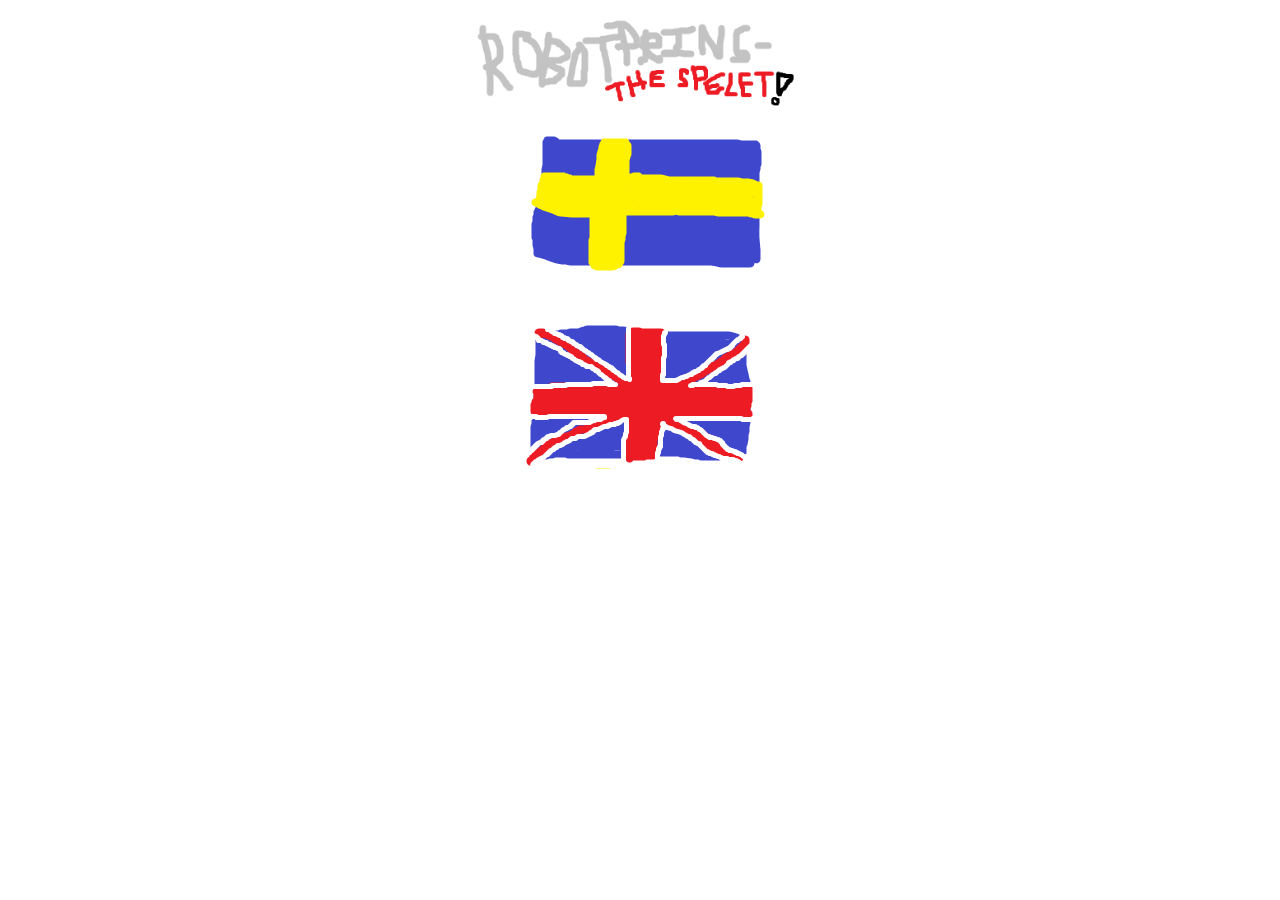
<file: index.html>
<script src="jquery-latest.js"></script>

<html>
<head>
	<title>Robotprins - The spelet!</title>
	  <link href="spel.css" rel="stylesheet" type="text/css">
	<meta charset="utf-8"/>
</head>
<body>
	<div id='wrapper'>
		<h1><img src="img/title.png" width="340px"></h1>
		<div id='main'>
			<a href="spel_sv.html"><img class="flag" alt="spela på den svenska språk!" src="img/sverige.png"></a>
			<a href="spel_en.html"><img class="flag" alt="english, please!" src="img/uk.png"></a>
		</div>
	</div>
</body>
</html>
</file>
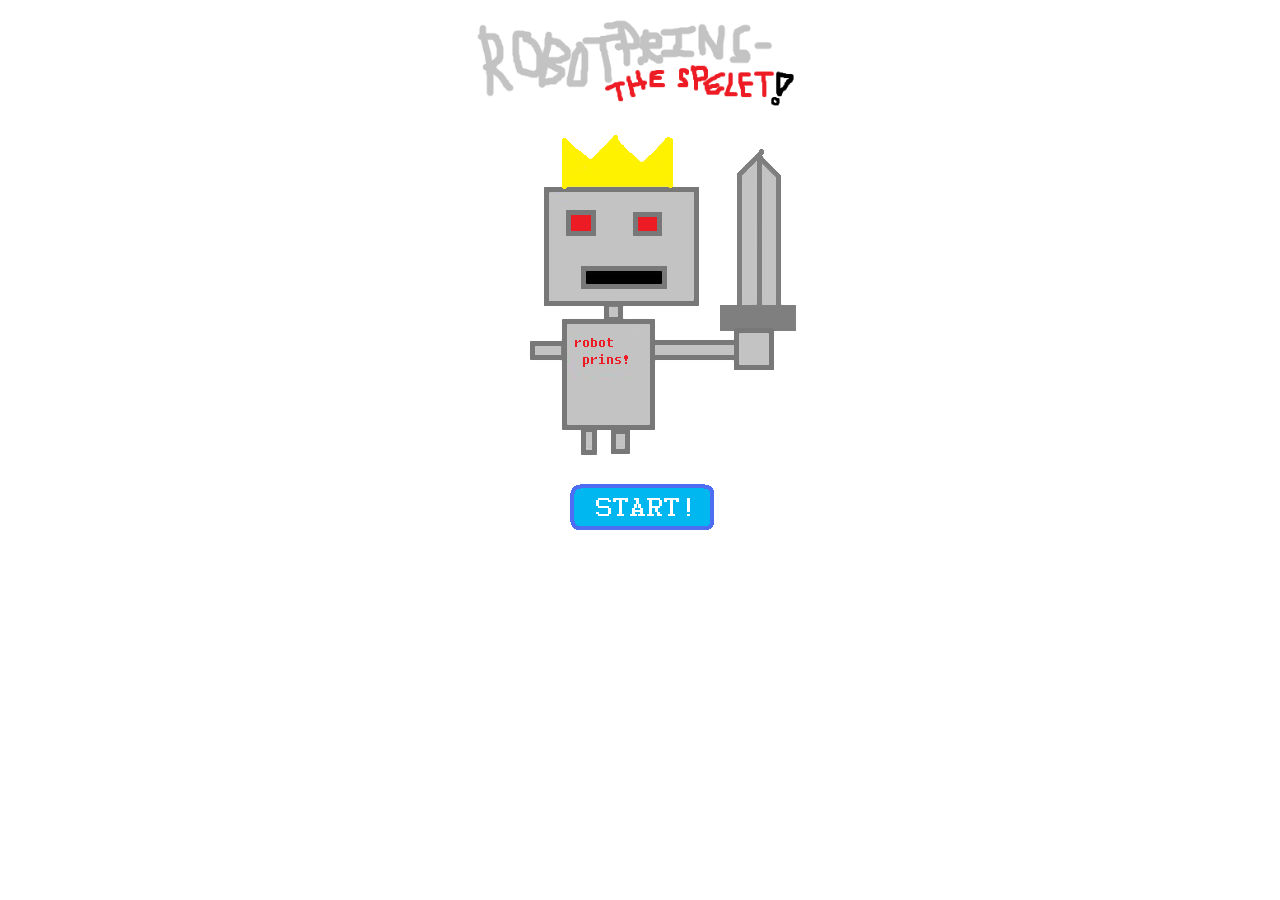
<file: spel_en.html>
<script src="jquery-latest.js"></script>

<html>
<head>
	<title>Robotprins - The spelet!</title>
	  <link href="spel.css" rel="stylesheet" type="text/css">
	<meta charset="utf-8"/>
</head>
<body>
	<div id='wrapper'>
		<h1><img style="width:340px" src="img/title.png"></h1>
		<div id="inventory_button" style="display:none;">
			<img src="img/inventory.png" onclick="show_inventory()">
		</div>
		<div id="inventory" style="display:none;"></div>
		<div id='ph_div' style="display:none;">pH: 7</div>
		<div id='main'>
			<img id="start_img" src="img/robotprins.png">
		</div>
		<div id="location"></div>
		<div id="textnbutton">
			<div id='text_field'></div>
			<div id='button_div'></div>
		</div>
		<div id='actions'>
			<img id="start" src="img/start.png" onclick="starta()">
		</div>
		<div id="map_button" style="display:none;">
			<img src="img/map.png"  onclick="show_map()">
		</div>
		<div id="map_div" style="display:none;">
			<table id="map_table">
				<tr>
					<td class="empty_tile"></td>
					<td id="hydda" class="tile">Ondmans hut!</td>
					<td class="empty_tile"></td>
				</tr>
				<tr>
					<td id="oken" class="tile">The infamous desert</td>
					<td id="stuga"  class="tile">The ostrich cabin</td>
					<td id="dal" class="tile">The thundering valley</td>
				</tr>				
				<tr>
					<td id="vattenfall" class="tile">The wet waterfall</td>
					<td id="skog" class="tile">The shadowy forest</td>
					<td id="moln" class="tile">The floury cloud</td>
				</tr>
				<tr>
					<td class="empty_tile"></td>
					<td id="hotell" class="tile">The homey hotel</td>
					<td class="empty_tile"></td>
				</tr>				
			</table>
		</div>
	</div>
	<div id="hidden_div" style="display: none;">
		<img src="img/dal.png">
		<img src="img/hotell_en.png">
		<img src="img/hydda.png">
		<img src="img/hydda1.png">
		<img src="img/moln.png">
		<img src="img/oken.png">
		<img src="img/oken1.png">
		<img src="img/oken2.png">
		<img src="img/skog1.png">
		<img src="img/skog2.png">
		<img src="img/skog3.png">
		<img src="img/skog5.png">
		<img src="img/skugg.png">
		<img src="img/stuga.png">
		<img src="img/vattenfall.png">
	</div>
</body>
</html>

<script>
	var current_loc;
	var current_step;
	var ph = 7;
	var inventory = [];
	var actions = {
		'hotell' : ['get_text', 'directions'],
		'skog' : ['get_text', 'check_inventory', 'directions', 'get_text', 'directions', 'sur', 'directions', 'get_text', 'directions'],
		'vattenfall' : ['get_text', 'check_inventory', 'sur', 'directions', 'get_text', 'directions'],
		'stuga' : ['get_text', 'choices', 'sur', 'directions', 'get_text', 'directions'],
		'moln' : ['get_text', 'choices', 'directions'],
		'oken' : ['get_text', 'directions', 'get_text', 'choices', 'directions'],
		'dal' : ['get_text', 'choices', 'sur', 'directions'],
		'hydda' : ['get_text', 'choices', 'sur', 'directions', 'get_text', 'sur', 'check_inventory', 'get_text', 'sur', 'get_text', 'sur', 'get_text', 'win']
	};
	var loc_status = {
		'hotell' : 'none',
		'skog' : 'none',
		'vattenfall' : 'none',
		'stuga' : 'none',
		'moln' : 'none',
		'oken' : 'none',
		'dal' : 'none',
		'hydda' : 'none'
	}
	var long_name = {
		'hotell' : 'The homey hotel',
		'skog' : 'The shadowy forest',
		'vattenfall' : 'The wet waterfall',
		'stuga' : 'The ostrich cabin',
		'moln' : 'The floury cloud',
		'oken' : 'The infamous desert',
		'dal' : 'The thundering valley',
		'hydda' : 'Ondmans hut!'
	}

	function arrive(){
		$("#actions").empty();
		if(current_loc == 'skog'){
			if(loc_status[current_loc] == 'none' || loc_status[current_loc] == 'been'){
				$("#main").html('<img class="main_img" src="img/skugg.png">');
			}
			else if(loc_status[current_loc] == 'advance'){
				var skog = '<table> <tr> <td rowspan="2"><img onclick="set_step(5), '+actions[current_loc][5]+'()" src="img/skog1.png"></td> <td><img onclick="set_step(5), '+actions[current_loc][5]+'()", src="img/skog2.png"></td> </tr> <tr> <td><img onclick="set_step(7), '+actions[current_loc][7]+'()", src="img/skog3.png"></td> </tr> </table>';
				$("#main").html(skog);
			}
			else if(loc_status[current_loc] == 'done'){
				$("#main").html('<img class="main_img" src="img/skog5.png">');
			}
		}
		else if(current_loc == 'hotell') $("#main").html('<img id="img_'+current_loc+'"" src="img/hotell_en.png" class="main_img">');
		else $("#main").html('<img id="img_'+current_loc+'"" src="img/'+current_loc+'.png" class="main_img">');

		$("#location").html('<p><strong>'+long_name[current_loc]+'</strong></p>');
		if($.inArray('super bazooka', inventory) > -1){
			$("#text_field").html('robotprins blows everything up with his super bazooka and gets a thousand bucks');
			inventory.push('a thousand bucks');
			if(current_loc == 'hydda'){
				$("#button_div").html('<img src="img/ok.png" onclick="win(true);">');
			}
			else{
				$("#button_div").html('<img src="img/ok.png" onclick="directions();">');				
			}
		}
		else{
			none = this.check_loc_status();
			if(none){
				var function_name = actions[current_loc][0];
				var fn = window[function_name];
				if(typeof fn === 'function') {
				    fn();
				}
			}
		}
	}

	function check_loc_status(){
		if(loc_status[current_loc] == 'none'){
			loc_status[current_loc] = 'been';
			if(current_loc == 'oken'){
				inventory.push('a dried up coffeebean');
			}
			return true;
		}
		else if(loc_status[current_loc] == 'been'){
			if(current_loc == 'skog'){
				$("#text_field").html('it\'s like totally dark in the forest.');
				current_step = 1;				
			}
			else if(current_loc == 'hotell'){
				$("#text_field").html('the homey hotel is incredibly wonderous and homey.');
				if($.inArray('half a bar of soap', inventory) > -1 && ph < 14){
					$("#text_field").append(' robotprins takes a chomp out of his soap and it he turns basic. pH is sikkk!');
					ph = 14;
				}
				else if(ph < 7){
					$("#text_field").append(' robotprins takes a quick nap and his pH goes up to a neat 7.');
					ph = 7;
				}
				$("#ph_div").html('pH: '+ph);
				current_step = 1;
			}
			else if(current_loc == 'stuga'){
				$("#text_field").html('oldie ostrich is hungry. be a nice robotprins and give him a bit of yummy food.');
				current_step = 1;
			}
			else if(current_loc == 'oken'){
				$("#main").html('<img id="img_'+current_loc+'"" src="img/oken1.png" class="main_img">');
				$("#text_field").html('my oh my! there seems to be some kind of super-hedge-hero-man-hog in the desert.');
				current_step = 2;			
			}
			else if(current_loc == 'moln'){
				$("#text_field").html('upon yonder cloud ye olde chest waits for some punchipunchi.');
				current_step = 1;
			}
			else if(current_loc == 'dal'){
				$("#text_field").html('magical men are infamous for their stubborness concerning questioning. what is the the name of robotprins\' companion?');
				current_step = 1;
			}
			else if(current_loc == 'vattenfall'){
				$("#text_field").html('mr bad guy is still naked and furious. time for some more brawling.');
				current_step = 1;
			}	
			else if(current_loc == 'hydda'){
				$("#text_field").html('the polite ballguard greets robotprins with a grin and once again asks: \'what is the password\'');
				current_step = 1;
			}			
		}
		else if(loc_status[current_loc] == 'advance'){
			if(current_loc == 'skog'){
				$("#text_field").html('dis be some scary stuff. do you dare poke the intimidating forest?');
				current_step = 4;
			}
		}
		else if(loc_status[current_loc] == 'done'){
			if(current_loc == 'skog'){
				$("#text_field").html('the forest does not appear as scary as before.');
				current_step = 8;
			}
			else if(current_loc == 'stuga'){
				$("#text_field").html('oldie ostrich seems to be full and contented.');
				current_step = 5;
			}
			else if(current_loc == 'oken'){
				$("#text_field").html('barren is the desert. it yearns for companionship, something it won\'t receive from robotprins as he walks away.');
				$("#main").html('<img id="img_'+current_loc+'"" src="img/oken2.png" class="main_img">');
				current_step = 4;			
			}
			else if(current_loc == 'moln'){
				$("#text_field").html('upon the cloud the chest is gaping open. does it not know shame?');
				current_step = 2;
			}
			else if(current_loc == 'dal'){
				$("#text_field").html('the thunder and lightening never seems to end in the valley. party in da haus foreverz!!!');
				current_step = 3;
			}
			else if(current_loc == 'vattenfall'){
				$("#text_field").html('the dude in the waterfall is now a good guy, but he is still naked and angry as he just got some water up his nose.');
				current_step = 3;
			}				
		}
		$("#button_div").html('<img src="img/ok.png" onclick="'+actions[current_loc][current_step]+'();">');
		return false;
	}

	function get_text(text){
		$("#actions").empty();
		if(current_loc == 'skog' && current_step == 7){
			loc_status[current_loc] = 'done';
		}
		else if(current_loc == 'vattenfall' && current_step == 4 && text == 2){
			ph = 14;
			$("#ph_div").html('pH: '+ph);	
		}
		text = text || 0;
		var next_text = text + 1;
		var all_texts = {
			'hotell0' : ['robotprins and his faithful companion robotpudding are on vacation in a faraway country.', 'finally the some well-deserved rest from evil meanies that annoying them with their malignity', 'the homey hotel, where they are staying, is like supercozy with like a huge flatscreen TV that is always turned on.', 'dang and doodles! from the previously mentioned TV the news of ondmans arrival to faraway land blurts out.', 'this is totally NOT good, robotprins thinks to himself. I\'d better go save some world now.', 'time for adventure! you gots to helps robotprins defeat ondman, but keep a close watch on his pH because if robotprins becomes to sour it\'s game over!'],
			'skog0' : ['the shadowy forest is quite dark. one might even call it pitch-black.'],
			'skog3' : ['yikes in the henhouse! everything looks rather vicious. does one dare to take a close look perhaps?'],
			'skog7' : ['hey! that mean face was only painted on that rock. on the backside of it there is a note that says "what". better pick it up. what does "what" mean?'],
			'vattenfall0' : ['the wet waterfall is wet and wonderful. is someone enjoying a cool shower under it\'s cool droplets?', 'yes, indeed. one of ondmans henchman stands there humming joyfully in nothing but his birthday suit.', '15 mins later he notices robotprins\' prying glares and the rapscallion does not like to be disturbed during showertime. get ready to rumble!!!'],
			'vattenfall4' : ['"thanks to you I have been saved from the evil curse and is once again a nice guy." the bucknacked fellow proclaims.', '"and now I will give you some soap as that is a common practice among nice guys ". robotprins gets half a bar of soap.', 'robotprins obviously can\'t resist the temptation of taking a bite of the soap. now he is basic. pH goes way up!'],
			'oken0' : ['the desert is both infamous and inhabited and igly. a cactus is your only friend.', 'but what is that gorgeous crap lying on the sandy ground? a perfect specimen of a dried up coffeebean ready for picking upping is what is is. let\'s do!', 'that was all the fun there was to be had in the desert. but here is a faint hedgy smell in the air. or is that hoggy?'],
			'oken2' : ['look at those flexible hogmuscles. "are you checking out my bang-bang-bazookas?" he snorts.', 'there is no time for robotprins to answer before the hoggy man says something else.', '"do you know how I\'ve become this mucho macho? I only eat the best of roots, that is how."', '"which would be this best of roots you think?" mr sexy hog asks. (the is best served moldy).'],
			'moln0' : ['robotprins arrives at a marvelous cloud that soars above the clouds and is very floury. and it carries a chest!', 'robotprins owns no key but the solution is simple. he will punch the chest open.', '"I\'d better punch as many times as I am robot and prince" robotprins reckons.', 'how many times should he punch the chest?'],
			'stuga0' : ['robotprins stumbles upon a ostrichy cabin. the cabin has a door.', 'the door is opened by a very hungry oldie ostrich and he is screeching at the top of his lungs.', '"eat, eat! I want something to eat!!!"', 'give oldie ostrich something edible?'],
			'stuga4' : ['oldie ostrich is now pleased and when he is pleased he enjoys telling secrets.', '"the darkest of stones in the shadowy forest holds the secret to entering ondmans hut" oldie ostrich whispers gently in robotprins\' metallic ear.'],
			'dal0' : ['in the thundering valley there are lots of lightnings and stuff. but why?', 'the answer is that a magical manguy is shooting beams and lazers in the air.', 'when he notices robotprins\' presence he looks at him with a deathly stare, but soon averts his gaze upon robotprins\' sidekick.', '"what do you call the metallic dessert by your side?" the manmagician asks with a sleezy voice.', '"answer or I will light you!" magicman hisses.'],
			'hydda0' : ['what is this for something? looks like a pretty evily hut where someone evil might live.', 'in front of the hut a handsome ball stand guard. a guarderball perhaps?', '"deary me, hi there and hello" the ball greets robotprins. "are you aware that the one and only ondman resides within the hut behind me?"', '"faraway country is his favorite vacation spot and would he get some spare time from his vacationing he might just go outside and evil up the premises"', '"I believe his spa massage therapy cucumber sandwich is about to finish so quite soon it will be evil time." the ball politely mentions.', 'dear daniels dingo! we can\'t let ondman loose on this beautiful country, but luckily robotprins is just the man to stop him.', '"outta my way, ballface! I\'ll give that ondman a beating he will soon forget!" robotprins procounces.', '"unfortunatly I can\'t let you do that unless you give the correct password." the ball explains.', '"what is the password"'],
			'hydda4' : ['robotprins spots a pair of vicious eyes from within the hut. ONDMAN!', '"you stubborn nincompoop. why must you always disturb my wonderous wickedness" ondman sulks.', '"I want to fight and be evil!! fisticuffs on you!!!" ondman bellows in his darkest voice.'],
			'hydda7' : ['"hahaha! that totally like doesn\'t hurt at all" ondman rants. "like check out my fierce comeback. all kapow and stuff!"'],
			'hydda9' : ['"nooooo!! not the golden lollipop of good and kindness!! it stings my dark veins of baddity. but I will not give up quite yet!" ondman claims.'],
			'hydda11' : ['yet again the golden lollipop of justice falls upon the head of ondman by robotprins\' firm hand.', '"but, like, come oooon. that totally hurts, man!" ondman guicks. "that\'s it! fakk dis!"', 'ondman hops upon his escape raft and sails out on the wide blue ocean just beside him.', 'it seems as if robotprins and robotpudding once again saved a bunch of people guys and you help them do it. good job!']
		};
		$("#text_field").html(all_texts[current_loc+current_step][text]);
		if(next_text == all_texts[current_loc+current_step].length){
			current_step = current_step + 1;
			$("#button_div").html('<img src="img/ok.png" onclick="'+actions[current_loc][current_step]+'();">');
		}
		else{
			$("#button_div").html('<img src="img/ok.png" onclick="get_text('+next_text+');">')
		}
	}

	function check_inventory(){
		if(current_loc == 'skog'){
			if($.inArray('a lava lamp', inventory) > -1){
				$("#text_field").html('we\'re in luck as robotprins has a fully functioning lava lamp. now the forest is perfectly seeable.');
				var skog = '<table id="skog_table"> <tr> <td rowspan="2"><img onclick="set_step(5), '+actions[current_loc][5]+'()" src="img/skog1.png"></td> <td><img onclick="set_step(5), '+actions[current_loc][5]+'()", src="img/skog2.png"></td> </tr> <tr> <td><img onclick="set_step(7), '+actions[current_loc][7]+'()", src="img/skog3.png"></td> </tr> </table>';
				$("#main").html(skog);
				current_step = 3;
				loc_status[current_loc] = 'advance';
			}
			else{
				$("#text_field").html('way to dark to do anything here. sucks. let\'s go somewhere brighter.');
				current_step = 2;
			}
		}
		else if(current_loc == 'vattenfall'){
			if($.inArray('a golden lollipop', inventory) > -1){
				$("#text_field").html('robotprins beats the bad guy in the head with the golden lollipop and it turns out the lollipop is magic and that it turns bad guys into good guys.');
				current_step = 4;
				inventory.push('half a bar of soap');
				loc_status[current_loc] = 'done';
			}
			else{
				$("#text_field").html('robotprins punches the bad guy in the nipple. this only enrages him further.');
				current_step = 2;
			}
		}
		else if(current_loc == 'hydda'){
			if($.inArray('a golden lollipop', inventory) > -1){	
				$("#text_field").html('robotprins hits ondman with his golden lollipop. that seems lika a good plan as ondman gets bummed out by it.');
				current_step = 9;
			}
			else{
				$("#text_field").html('robotprins flings his sissy hands at ondman.');
				current_step = 7;
			}
		}
		$("#button_div").html('<img src="img/ok.png" onclick="'+actions[current_loc][current_step]+'();">');
		$("#inventory").html(inventory.toString());
	}

	function choices(){
		$("#button_div").empty();	
		if(current_loc == 'stuga'){
			if($.inArray('a dried up coffeebean', inventory) > -1){
				$("#actions").html('<select id="stuga_dropdown" onchange="check_choice(this, \'a dried up coffeebean\')"><option>choose</option><option>a dessert</option><option>an omelet</option><option>a dried up coffeebean</option></select>');		
			}
			else{
				$("#actions").html('<select id="stuga_dropdown" onchange="check_choice(this, \'en förtorkad kaffeböna\')"><option>choose</option><option>a dessert</option><option>an omelet</option><option>a cigarette</option></select>');
			}
		}
		else if(current_loc == 'oken'){
			$("#actions").html('<select id="oken_dropdown" onchange="check_choice(this, \'potato\')"><option>choose</option><option>potato</option><option>palsternack</option><option>rock</option></select>');
		}
		else if(current_loc == 'moln'){
			$("#actions").html('<select id="moln_dropdown" onchange="check_choice(this, \'half a time\')"><option>choose</option><option>half a time</option><option>one time</option><option>15 times</option></select>');		
		}
		else if(current_loc == 'dal'){
			$("#actions").html('<select id="dal_dropdown" onchange="check_choice(this, \'robotpudding\')"><option>choose</option><option>machinecake</option><option>robotpudding</option><option>wienerbröddz</option></select>');				
		}
		else if(current_loc == 'hydda'){
			if($.inArray('a note that says "what"', inventory) > -1){
				$("#actions").html('<select id="hydda_dropdown" onchange="check_choice(this, \'what\')"><option>choose</option><option>what</option><option>what</option><option>what</option></select>');							
			}
			else{
				$("#actions").html('<select id="hydda_dropdown" onchange="check_choice(this, \'what\')"><option>choose</option><option>balls smell like donkey ass. especially red ones.</option><option>helmets are the ugliest things in the world. except for balls of course.</option><option>you are stupid inside the head, balldorkpoopsissyface!</option></select>');							
			}
		}
	}

	function check_choice(element, answer){
		if(element.options[element.selectedIndex].value == answer){
			if(current_loc == 'stuga'){
				$("#text_field").html('"a dried up coffeebean? my every wish just came true!!" oldie ostrich shouts out loud.');
				current_step = 4;
				loc_status[current_loc] = 'done';
			}
			else if(current_loc == 'oken'){
				$("#text_field").html('"correct!" le fancy hedgehog hollers and flies past robotprins\' head and drops his cool undies. they\'re a perfect fit!');
				inventory.push('cool undies');
				current_step = 4;		
				loc_status[current_loc] = 'done';
			}
			else if(current_loc == 'moln'){
				$("#text_field").html('perfect punching! the chest opens and inside a golden lollipop lies waiting. delish!');
				current_step = 2;
				inventory.push('a golden lollipop');
				loc_status[current_loc] = 'done';
			}			
			else if(current_loc == 'dal'){
				$("#text_field").html('"at long last I have the answer!" the little man of magic vociferates. robotprins is given a lava lamp as thanks. they were on sale.');
				current_step = 3;
				inventory.push('a lava lamp');
				loc_status[current_loc] = 'done';
			}
			else if(current_loc == 'hydda'){
				$("#text_field").html('"yeah, that was what I said. now I will go on my own vacation and no longer hinder your journey" the ball says and bounces away.');
				$("#main").html('<img class="main_img" src="img/hydda1.png">');
				current_step = 4;
			}
		}
		else{
			if(current_loc == 'stuga'){
				$("#text_field").html('it appears that oldie ostrich did not appreciate the food he has been given. "oh no, you won\'t get off easy" he yells with his ostrichy voice.');
				current_step = 2;
			}
			else if(current_loc == 'oken'){
				$("#text_field").html('"incorrect!" le fancy hedgehog hollers and flies of in the opposite direction. robotprins can see him dropping something mid-flight, but he is too lazy to go check what it was.');
				current_step = 4;
				loc_status[current_loc] = 'done';
			}
			else if(current_loc == 'moln'){
				$("#text_field").html('robotprins punched too much. his hand now hurts and he becomes sour. pH goes down :(');
				ph = ph - 1;
				$("#ph_div").html('pH: '+ph);				
				current_step = 2;
			}
			else if(current_loc == 'dal'){
				$("#text_field").html('"no, it doesn\'t have the right ring to it" the magical man murmurs and shoots a beam of light at robotprins. it doesn\'t really hurt robotprins so he tries something else.');			
				current_step = 2;
			}				
			else if(current_loc == 'hydda'){
				$("#text_field").html('"what!? that wasn\'t a very nice thing to say. you will regret this and get this" the ball pants.');			
				current_step = 2;
			}	
		}
		$("#button_div").html('<img src="img/ok.png" onclick="'+actions[current_loc][current_step]+'();">');
		$("#actions").empty();
		$("#inventory").html(inventory.toString());
	}

	function show_inventory(){
		$("#inventory").empty();
		$.each(inventory, function(index, value){
			$("#inventory").append(value+'<br>');
		});
		if(inventory.length < 1){
			$("#inventory").html('Empty');
		}
		$("#inventory").slideToggle();
	}

	function show_map(){
		$("#"+current_loc).css('background-color', '#64D2E8');
		$("#map_div").slideToggle();
	}

	function set_step(step){
		current_step = step;
		if(current_loc == 'skog' && current_step == 7){
			inventory.push('a note that says "what"');
			$("#main").html('<img class="main_img" src="img/skog5.png">');
		}
	}

	function starta(){
		current_loc = 'hotell';
		current_step = 0;
		$("#inventory_button").show();
		$("#map_button").show();
		$("#ph_div").show();
		arrive();
	}

	function sur(){
		var surisar = ['lemons', 'grumpy old ladies', 'sour milk', 'a small sized donkey', 'a sour dishcloth', 'sorrel'];
		var surgubbar = {
			'skog' : 'the forest',
			'vattenfall' : 'the naked bad guy',
			'oken' : 'the super-hedgehog',
			'stuga' : 'oldie ostrich',
			'dal' : 'magical mertil',
			'hydda' : 'guarderball'
		};
		if(current_loc == 'hydda' && current_step != 2){
			$("#text_field").html('ondman hits robotprins the hardest he dares with his sour fist.');
			surhet = 2;
		}
		else{
			$("#text_field").html(surgubbar[current_loc]+' throws '+surisar[Math.floor(Math.random() * 6)]+' in robotprins\' face and he becomes sour. <br> pH - 1!');
			surhet = 1;
		}
		ph = ph - surhet;
		$("#ph_div").html('pH: '+ph);
		if(ph < 5){
			$("#text_field").append(' robotprins becomes so sour he runs back home and cries in his sissy bed.');
			if(current_loc == 'skog'){
				$("#main").html('<img src="img/skog5.png">');
			}
			$("#button_div").html('<img src="img/ok.png" onclick="game_over();">');
			$("#actions").empty();
		}
		else{
			current_step = current_step + 1;
			$("#button_div").html('<img src="img/ok.png" onclick="'+actions[current_loc][current_step]+'();">');
		}
	}

	function directions(){
		$("#button_div").empty();
		var directions = {};
		directions['hotell'] = ['north'];
		directions['skog'] = ['west', 'north', 'south', 'east'];
		directions['vattenfall'] = ['north', 'east'];
		directions['moln'] = ['west', 'north'];
		directions['stuga'] = ['west', 'north', 'south', 'east'];
		directions['oken'] = ['south', 'east'];
		directions['dal'] = ['west', 'south'];
		directions['hydda'] = ['south'];

		$("#actions").html('<div id="directions"></div>')
		$("#directions").width(35*directions[current_loc].length);
		$.each(directions[current_loc], function(index, value){
			$("#directions").append('<img src="img/'+value+'.png" onclick="walking(\''+value+'\');">');
		});	
	}

	function walking(direction){
		var walking = {
			'hotell, north' : 'skog',
			'skog, south' : 'hotell',
			'skog, west' : 'vattenfall',
			'skog, east' : 'moln',
			'skog, north' : 'stuga',
			'vattenfall, east' : 'skog',
			'vattenfall, north' : 'oken',
			'stuga, south' : 'skog',
			'stuga, west' : 'oken',
			'stuga, east' : 'dal',
			'stuga, north' : 'hydda',
			'moln, west' : 'skog',
			'moln, north' : 'dal',
			'oken, south' : 'vattenfall',
			'oken, east' : 'stuga',
			'dal, south' : 'moln',
			'dal, west' : 'stuga',
			'hydda, south' : 'stuga'
		}

		$("#"+current_loc).css('background-color', 'white');
		current_loc = walking[current_loc+', '+direction];
		$("#"+current_loc).css('background-color', '#64D2E8');
		current_step = 0;
		arrive();
	}

	function win(fusk){
		fusk = fusk || false;
		if(fusk){
			$("#text_field").html('ondman also blew up in the big boom so I guess robotprins just saved the world again. yay!');
			$("#button_div").html('<img src="img/ok.png" onclick="win();">');
		}
		else{
			$('div').html('<div id="win_div" width="400px"><p>WIIIIIIIIIIIIIIIIIIIIIIIIIIIIN!!!!</p></div>');
			if($.inArray('cool undies', inventory) > -1){
				$("#win_div").append('<p>+ robotprins is wearing cool undies;)</p>');
			}
		}
		$("#win_div").append('<img id="again" src="img/again.png" onclick="location.reload();">')
	}

	function game_over(){
		$('div').html('<div id="loser_div" width="400px"><p>GAAAAAAAAAAAME OOOOOOOOVER!!!!</p></div>');
		if($.inArray('cool undies', inventory) > -1){
			$("#loser_div").append('<p>but at least robotprins is wearing cool undies.</p>');
		}
		$("#loser_div").append('<img id="again" src="img/again.png" onclick="location.reload();">')
	}

</script>
</file>
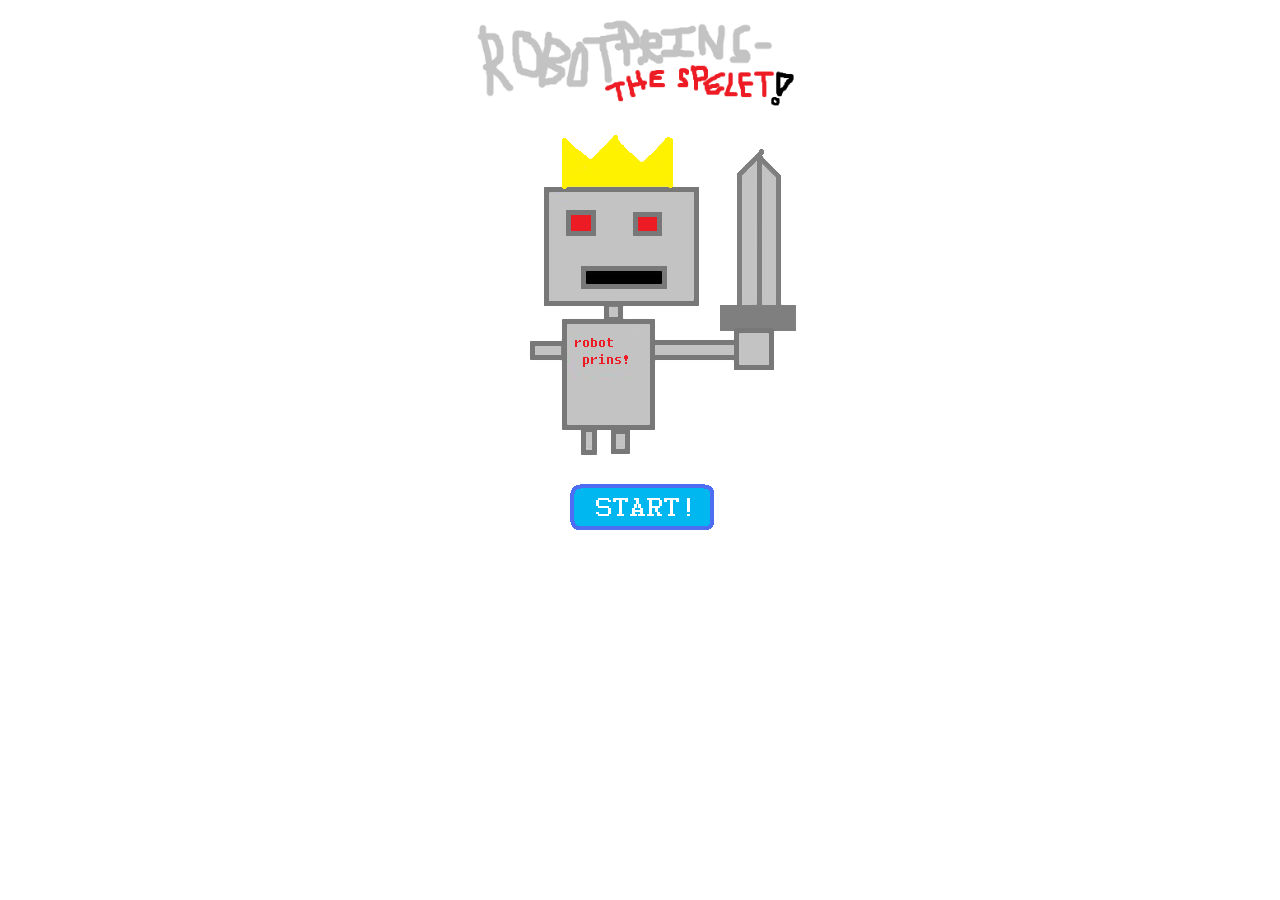
<file: spel_sv.html>
<script src="jquery-latest.js"></script>

<html>
<head>
	<title>Robotprins - The spelet!</title>
	  <link href="spel.css" rel="stylesheet" type="text/css">
	<meta charset="utf-8"/>
</head>
<body>
	<div id='wrapper'>
		<h1><img style="width:340px" src="img/title.png"></h1>
		<div id="inventory_button" style="display:none;">
			<img src="img/inventory.png" onclick="show_inventory()">
		</div>
		<div id="inventory" style="display:none;"></div>
		<div id='ph_div' style="display:none;">pH: 7</div>
		<div id='main'>
			<img id="start_img" src="img/robotprins.png">
		</div>
		<div id="location"></div>
		<div id="textnbutton">
			<div id='text_field'></div>
			<div id='button_div'></div>
		</div>
		<div id='actions'>
			<img id="start" src="img/start.png" onclick="starta()">
		</div>
		<div id="map_button" style="display:none;">
			<img src="img/map.png"  onclick="show_map()">
		</div>
		<div id="map_div" style="display:none;">
			<table id="map_table">
				<tr>
					<td class="empty_tile"></td>
					<td id="hydda" class="tile">Ondmans hydda!</td>
					<td class="empty_tile"></td>
				</tr>
				<tr>
					<td id="oken" class="tile">Ökända öknen</td>
					<td id="stuga"  class="tile">Struts-stugan</td>
					<td id="dal" class="tile">Dundrande dalen</td>
				</tr>				
				<tr>
					<td id="vattenfall" class="tile">Våta vattenfallet</td>
					<td id="skog" class="tile">Skuggiga skogen</td>
					<td id="moln" class="tile">Mjöliga molnet</td>
				</tr>
				<tr>
					<td class="empty_tile"></td>
					<td id="hotell" class="tile">Husliga hotellet</td>
					<td class="empty_tile"></td>
				</tr>				
			</table>
		</div>
	</div>
	<div id="hidden_div" style="display: none;">
		<img src="img/dal.png">
		<img src="img/hotell.png">
		<img src="img/hydda.png">
		<img src="img/hydda1.png">
		<img src="img/moln.png">
		<img src="img/oken.png">
		<img src="img/oken1.png">
		<img src="img/oken2.png">
		<img src="img/skog1.png">
		<img src="img/skog2.png">
		<img src="img/skog3.png">
		<img src="img/skog5.png">
		<img src="img/skugg.png">
		<img src="img/stuga.png">
		<img src="img/vattenfall.png">
	</div>
</body>
</html>

<script>
	var current_loc;
	var current_step;
	var ph = 7;
	var inventory = [];
	var actions = {
		'hotell' : ['get_text', 'directions'],
		'skog' : ['get_text', 'check_inventory', 'directions', 'get_text', 'directions', 'sur', 'directions', 'get_text', 'directions'],
		'vattenfall' : ['get_text', 'check_inventory', 'sur', 'directions', 'get_text', 'directions'],
		'stuga' : ['get_text', 'choices', 'sur', 'directions', 'get_text', 'directions'],
		'moln' : ['get_text', 'choices', 'directions'],
		'oken' : ['get_text', 'directions', 'get_text', 'choices', 'directions'],
		'dal' : ['get_text', 'choices', 'sur', 'directions'],
		'hydda' : ['get_text', 'choices', 'sur', 'directions', 'get_text', 'sur', 'check_inventory', 'get_text', 'sur', 'get_text', 'sur', 'get_text', 'win']
	};
	var loc_status = {
		'hotell' : 'none',
		'skog' : 'none',
		'vattenfall' : 'none',
		'stuga' : 'none',
		'moln' : 'none',
		'oken' : 'none',
		'dal' : 'none',
		'hydda' : 'none'
	}
	var long_name = {
		'hotell' : 'Husliga hotellet',
		'skog' : 'Skuggiga skogen',
		'vattenfall' : 'Våta vattenfallet',
		'stuga' : 'Struts-stugan',
		'moln' : 'Mjöliga molnet',
		'oken' : 'Ökända öknen',
		'dal' : 'Dundrande dalen',
		'hydda' : 'Ondmans hydda!'
	}

	function arrive(){
		$("#actions").empty();
		if(current_loc == 'skog'){
			if(loc_status[current_loc] == 'none' || loc_status[current_loc] == 'been'){
				$("#main").html('<img class="main_img" src="img/skugg.png">');
			}
			else if(loc_status[current_loc] == 'advance'){
				var skog = '<table> <tr> <td rowspan="2"><img onclick="set_step(5), '+actions[current_loc][5]+'()" src="img/skog1.png"></td> <td><img onclick="set_step(5), '+actions[current_loc][5]+'()", src="img/skog2.png"></td> </tr> <tr> <td><img onclick="set_step(7), '+actions[current_loc][7]+'()", src="img/skog3.png"></td> </tr> </table>';
				$("#main").html(skog);
			}
			else if(loc_status[current_loc] == 'done'){
				$("#main").html('<img class="main_img" src="img/skog5.png">');
			}
		}
		else{
			$("#main").html('<img id="img_'+current_loc+'"" src="img/'+current_loc+'.png" class="main_img">');
		}
		$("#location").html('<p><strong>'+long_name[current_loc]+'</strong></p>');
		if($.inArray('super bazooka', inventory) > -1){
			$("#text_field").html('robotprins spränger upp allt med sin super bazooka och får tusen spänn');
			inventory.push('tusen spänn');
			if(current_loc == 'hydda'){
				$("#button_div").html('<img src="img/ok.png" onclick="win(true);">');
			}
			else{
				$("#button_div").html('<img src="img/ok.png" onclick="directions();">');				
			}
		}
		else{
			none = this.check_loc_status();
			if(none){
				var function_name = actions[current_loc][0];
				var fn = window[function_name];
				if(typeof fn === 'function') {
				    fn();
				}
			}
		}
	}

	function check_loc_status(){
		if(loc_status[current_loc] == 'none'){
			loc_status[current_loc] = 'been';
			if(current_loc == 'oken'){
				inventory.push('en förtorkad kaffeböna');
			}
			return true;
		}
		else if(loc_status[current_loc] == 'been'){
			if(current_loc == 'skog'){
				$("#text_field").html('det är liksom fortfarande helt mörkt i skuggiga skogen.');
				current_step = 1;				
			}
			else if(current_loc == 'hotell'){
				$("#text_field").html('det husliga hotellet är oerhört härligt och husligt.');
				if($.inArray('en halv tvål', inventory) > -1 && ph < 14){
					$("#text_field").append(' robotprins käkar lite av sin tvål och blir sjukt basiskt. pH is sikkk!');
					ph = 14;
				}
				else if(ph < 7){
					$("#text_field").append(' robotprins tar sig en lur och hans pH blir fint igen.');
					ph = 7;
				}
				$("#ph_div").html('pH: '+ph);
				current_step = 1;
			}
			else if(current_loc == 'stuga'){
				$("#text_field").html('gubbstrutsen är hungrig. ge honom lite mat som den snälla robotprins du är.');
				current_step = 1;
			}
			else if(current_loc == 'oken'){
				$("#main").html('<img id="img_'+current_loc+'"" src="img/oken1.png" class="main_img">');
				$("#text_field").html('nämen, ser man på! nu vart en sån där super-igel-kotte-hjälte-man här.');
				current_step = 2;			
			}
			else if(current_loc == 'moln'){
				$("#text_field").html('på molnet står kistan redo för att bankas.');
				current_step = 1;
			}
			else if(current_loc == 'dal'){
				$("#text_field").html('magiska män är ökända för att vara envisa med sina frågor. vad heter robotprins kompanjon?');
				current_step = 1;
			}
			else if(current_loc == 'vattenfall'){
				$("#text_field").html('ondingen är fortfarande naken och ilsken. nu blir det mer slagsmål.');
				current_step = 1;
			}	
			else if(current_loc == 'hydda'){
				$("#text_field").html('den trevlige bollvaktaren hälsar vänligt och än en gång han säger: \'vad är lösenordet\'');
				current_step = 1;
			}			
		}
		else if(loc_status[current_loc] == 'advance'){
			if(current_loc == 'skog'){
				$("#text_field").html('läskigt värre. vågar du tafsa på skogen?');
				current_step = 4;
			}
		}
		else if(loc_status[current_loc] == 'done'){
			if(current_loc == 'skog'){
				$("#text_field").html('robotprins tycker inte att skuggiga skogen är så läskig längre.');
				current_step = 8;
			}
			else if(current_loc == 'stuga'){
				$("#text_field").html('gubbstrutsen ser mätt och belåten ut.');
				current_step = 5;
			}
			else if(current_loc == 'oken'){
				$("#text_field").html('ödslig är öknen. den längtar efter någon att älska livet ut. men det blir inte robotprins. han går därifrån.');
				$("#main").html('<img id="img_'+current_loc+'"" src="img/oken2.png" class="main_img">');
				current_step = 4;			
			}
			else if(current_loc == 'moln'){
				$("#text_field").html('på molnet står kistan öppen på vid gavel. har den ingen skam?');
				current_step = 2;
			}
			else if(current_loc == 'dal'){
				$("#text_field").html('dundret och blixteriet verkar aldrig ta slut i denna dal. party in da haus foreverz!!!');
				current_step = 3;
			}
			else if(current_loc == 'vattenfall'){
				$("#text_field").html('gubben i vattenfallet är nu god, men fortfarande naken och arg då han just fick vatten i näsan.');
				current_step = 3;
			}				
		}
		$("#button_div").html('<img src="img/ok.png" onclick="'+actions[current_loc][current_step]+'();">');
		return false;
	}

	function get_text(text){
		$("#actions").empty();
		if(current_loc == 'skog' && current_step == 7){
			loc_status[current_loc] = 'done';
		}
		else if(current_loc == 'vattenfall' && current_step == 4 && text == 2){
			ph = 14;
			$("#ph_div").html('pH: '+ph);	
		}
		text = text || 0;
		var next_text = text + 1;
		var all_texts = {
			'hotell0' : ['robotprins och hans trogne vän robotpudding har åkt på semester till fjärran land.', 'äntligen kan de vila utan att oroa sig för dumma ondingar som ondar sönder deras vardag.', 'husliga hotellet där de bor är värsta mys och TV är stor och grann så den slår robotprins på.',	'ajajaj! utifrån den TV-apparat det sprudlar hemska nyheter om att ondman har tagit sig till fjärran land för att hålla på och onda sig.', 'det här var ju typ inte bra, tänker robotprins. bäst jag räddar lite värld, fortsätter tanken.',
				'på med byxorna och ut på äventyr i fjärran land bär det.', 'hjälp robotprins att besegra ondman, men se till att han inte blir för sur. då blir det game over!'],
			'skog0' : ['värst vad mörkt det var i skuggiga skogen.'],
			'skog3' : ['men usch vilken läskig skog. allt ser argligt ut. vågar man titta närmare på nåt månn tro?'],
			'skog7' : ['oj! det elaka ansiktet på stenen var bara ditmålat. på baksidan sitter en lapp som det står "vad" på. bäst att plocka upp. hmmmm. vad betyder "vad"?'],
			'vattenfall0' : ['det våta vattenfallet är vått och härligt. är det någon som tar sig en dusch där i?', 'jajamensannn. en av ondmans ondskefulla undersåtar står där nynnandes i sin födelsedagsdräkt och duschar på.', 'efter en kvart upptäcker han robotprins och den busen gillar inte att bli störd i duschen. dags för slagsmål!'],
			'vattenfall4' : ['"du har räddat mig från den onda förbannelsen. nu är jag en god man igen." tackar den spritt språngande mannen.', '"och som goda män gör bjuder jag gärna på lite tvål". robotprins får en halv tvål.', 'robotprins kan givetvis inte motstå frestelsen och tar en mumsebit från tvålen. nu blev han basisk. upp med pH!'],
			'oken0' : ['öknen är både ökänd och ödslig och öcklig. en kaktus är din enda vän.', 'men vad är det där som ligger och skräpar? en förtorkad kaffeböna förstås. dags för upptagning!', 'inte fanns det något annat roligt här så man kan ju gå iväg. luktar lite kottigt dock.'],
			'oken2' : ['kolla vilka spänstiga kottmuskler han har. "spanar du in mina pang-pang-pinnar?" fnystar han.', 'robotprins hinner inte svara innan kottenisse säger något annat.', '"vet du hur jag blivit så här mucklig pucklig? jo, jag äter endast den bästa av rotfrukter"', '"vilken är den bästa av rotfrukter månne?" frågar mr sexy kott. (speciellt bra om den är möglig).'],
			'moln0' : ['robotprins kommer till ett fantastiskt moln som svävar över molnen och mjöligt var det här. och en kista oxå!', 'robotprins har ingen nyckel så han tänkte banka upp den med näven.', '"bäst att banka så många gånger som del av mig är robot eller prins" tänker robotprins.', 'hur många gånger ska han banka?'],
			'stuga0' : ['robotprins finner en strutsig stuga och stugan har en dörr.', 'den öppnas av en mycket hungrig gubbstruts som tjuter så hemskt.', '"äta, äta! jag vill ha något att äta!!!"', 'ge något ätligt till gubbstrutsen?'],
			'stuga4' : ['nu blev han glad och när han är glad vill han berätta hemligheter.', '"bakom den mörkaste sten i skuggiga skogen står lösenordet till ondmans hydda" viskar den gubbstruts.'],
			'dal0' : ['i den dundrande dalen är det blixt och sånt där. men varför?', 'jo, minsanns och dars står en magisk mangubbe mitt däri och skjuter ljusestrålar omkring sig.', 'när han upptäcker robotprins stirrar han med dödestirren rätt i hans ögon, men vänder sen sitt blick mot dennes kompanjon.', '"vad kallar du den metalliska efterrätt du har med dig?" frågar mansmagikern med en sliskig röst.', '"svara annars ljusar jag dig!" väser magiman.'],
			'hydda0' : ['vad är det här för något? ser ut som en väldigt ondsint hydda där någon ond gubbe kanske bor.', 'och framför står en ståtlig boll och vaktar. månske en vaktarbolle?', '"nämen, hej och hopp" hälsar bollen. "visste ni att självaste ondman bor i denna hydda här bakom mig?"', '"han typ är här på semester i fjärran land och om han får lite tid över från sitt semestrande kanske han går ut och ondar ner hela stället"', '"jag tror hans spamassagelerterapigurkmacka precis håller på att ta slut. snart är det god tid för onderi" nämner bollen angenämnt.', 'ajaj! det här må vi stoppa och robotprins är just mannen för detta.', '"ur vägen, bollskalle! jag ska ge ondman ett kokande stryk!" hojtar robotprins.', '"tyvärr kan jag inte tillåta detta utan att du ger mig det korrekta lösenordet." konstaterar bollen.', '"vad är lösenordet"'],
			'hydda4' : ['robotprins ser ett par ondsinta ögon inifrån hyddan. ONDMAN!', '"din envise lille parvel. alltid skall du vara till besvär för min härliga ondska" bistrar ondman.', '"nu vill jag slåss och vara ond!! slaxmål på dig!!!" bräker ondman med sin mörkrets stämma.'],
			'hydda7' : ['"hahaha! det där gör ju typ inte alls ont liksom" gormar ondman. "typ kolla på det här istället."'],
			'hydda9' : ['"neeeeej!! inte en magisk gyllene godhets slickepinn! den svider i mina elakhetsådror. men jag ger inte upp än!" påstår ondman.'],
			'hydda11' : ['än en gång faller rättvisans gyllene slickepinne rätt i pannehuvet på ondman från robotprins fasta hand.', '"amen, liksom, aj typ!" fjortar ondman. "det var droppen! fakk dis!', 'ondman hoppar på sin flyktflotte och seglar ut på det där havet som var bredvid.', 'det verkar som om robotprins och robotpudding än en gång räddat en massa folkisar med din finfina hjälp. bra jobbat!']
		};
		$("#text_field").html(all_texts[current_loc+current_step][text]);
		if(next_text == all_texts[current_loc+current_step].length){
			current_step = current_step + 1;
			$("#button_div").html('<img src="img/ok.png" onclick="'+actions[current_loc][current_step]+'();">');
		}
		else{
			$("#button_div").html('<img src="img/ok.png" onclick="get_text('+next_text+');">')
		}
	}

	function check_inventory(){
		if(current_loc == 'skog'){
			if($.inArray('lavalampa', inventory) > -1){
				$("#text_field").html('vilken tur att robotprins har en fin lavalampa. nu ser man desto bättre.');
				var skog = '<table id="skog_table"> <tr> <td rowspan="2"><img onclick="set_step(5), '+actions[current_loc][5]+'()" src="img/skog1.png"></td> <td><img onclick="set_step(5), '+actions[current_loc][5]+'()", src="img/skog2.png"></td> </tr> <tr> <td><img onclick="set_step(7), '+actions[current_loc][7]+'()", src="img/skog3.png"></td> </tr> </table>';
				$("#main").html(skog);
				current_step = 3;
				loc_status[current_loc] = 'advance';
			}
			else{
				$("#text_field").html('typ för mörkt för att göra nåt. trist. gå nån annanstans vet jag.');
				current_step = 2;
			}
		}
		else if(current_loc == 'vattenfall'){
			if($.inArray('en gyllene slickepinne', inventory) > -1){
				$("#text_field").html('robotprins slår ondingen med den gyllene slickepinnen. det visar sig att den är magisk och gör ondingar goda.');
				current_step = 4;
				inventory.push('en halv tvål');
				loc_status[current_loc] = 'done';
			}
			else{
				$("#text_field").html('robotprins boxar ondingen i bröstvårtan, men det gör honom bara argare.');
				current_step = 2;
			}
		}
		else if(current_loc == 'hydda'){
			if($.inArray('en gyllene slickepinne', inventory) > -1){	
				$("#text_field").html('robotprins slår ondman med sin gyllene slickepinne. det verkar vara bra för ondman blir lite ledsen.');
				current_step = 9;
			}
			else{
				$("#text_field").html('robotprins bankar lite med sina fjolliga robothänder på ondman.');
				current_step = 7;
			}
		}
		$("#button_div").html('<img src="img/ok.png" onclick="'+actions[current_loc][current_step]+'();">');
		$("#inventory").html(inventory.toString());
	}

	function choices(){
		$("#button_div").empty();	
		if(current_loc == 'stuga'){
			if($.inArray('en förtorkad kaffeböna', inventory) > -1){
				$("#actions").html('<select id="stuga_dropdown" onchange="check_choice(this, \'en förtorkad kaffeböna\')"><option>välj</option><option>en efterrätt</option><option>en omelett</option><option>en förtorkad kaffeböna</option></select>');				
			}
			else{
				$("#actions").html('<select id="stuga_dropdown" onchange="check_choice(this, \'en förtorkad kaffeböna\')"><option>välj</option><option>en efterrätt</option><option>en omelett</option><option>en cigarett</option></select>');
			}
		}
		else if(current_loc == 'oken'){
			$("#actions").html('<select id="oken_dropdown" onchange="check_choice(this, \'potatis\')"><option>välj</option><option>potatis</option><option>palsternacka</option><option>sten</option></select>');
		}
		else if(current_loc == 'moln'){
			$("#actions").html('<select id="moln_dropdown" onchange="check_choice(this, \'en halv gång\')"><option>välj</option><option>en halv gång</option><option>en gång</option><option>15 gånger</option></select>');		
		}
		else if(current_loc == 'dal'){
			$("#actions").html('<select id="dal_dropdown" onchange="check_choice(this, \'robotpudding\')"><option>välj</option><option>maskintårta</option><option>robotpudding</option><option>wienerbröddz</option></select>');				
		}
		else if(current_loc == 'hydda'){
			if($.inArray('vad-lappen', inventory) > -1){
				$("#actions").html('<select id="hydda_dropdown" onchange="check_choice(this, \'vad\')"><option>välj</option><option>vad</option><option>vad</option><option>vad</option></select>');							
			}
			else{
				$("#actions").html('<select id="hydda_dropdown" onchange="check_choice(this, \'vad\')"><option>välj</option><option>bollar luktar apa. speciellt de röda.</option><option>hjälmar är det fulaste som finns, förutom bollar då.</option><option>du är sjukt trög i huvet, bollfjantefulskit!</option></select>');							
			}
		}
	}

	function check_choice(element, answer){
		if(element.options[element.selectedIndex].value == answer){
			if(current_loc == 'stuga'){
				$("#text_field").html('"en förtorkad kaffeböna! det är det jag vill haaaAaAaa!!" hojtar gubbstrutsen.');
				current_step = 4;
				loc_status[current_loc] = 'done';
			}
			else if(current_loc == 'oken'){
				$("#text_field").html('"rätt!" ropar le fancy quott och flyger rätt över robotprins huvud och tappar sina coola kalsingar. de passar perfekt!');
				inventory.push('coola kalsingar');
				current_step = 4;		
				loc_status[current_loc] = 'done';
			}
			else if(current_loc == 'moln'){
				$("#text_field").html('perfekt bankeri! kistan öppnas och inuti hittar robotprins en gyllene slickepinne. mums!');
				current_step = 2;
				inventory.push('en gyllene slickepinne');
				loc_status[current_loc] = 'done';
			}			
			else if(current_loc == 'dal'){
				$("#text_field").html('"äntligen har jag svaret!" utbrister den lille man av magi. som tack får robotprins en lavalampa. de var på rea.');
				current_step = 3;
				inventory.push('lavalampa');
				loc_status[current_loc] = 'done';
			}
			else if(current_loc == 'hydda'){
				$("#text_field").html('"ja, det var ju precis det jag sa. nu ska jag inte stå ivägen längre utan tar själv lite välförtjänt semester" tycker bollen och studsar iväg.');
				$("#main").html('<img class="main_img" src="img/hydda1.png">');
				current_step = 4;
			}
		}
		else{
			if(current_loc == 'stuga'){
				$("#text_field").html('gubbstrutsen gillade visst inte maten. "nej, nu får du inte lätt" ropar han med sin strutsiga röst.');
				current_step = 2;
			}
			else if(current_loc == 'oken'){
				$("#text_field").html('"fel!" ropar le fancy quott och flyger iväg åt andra hållet. robotprins ser att han tappar nåt i fjärran, men orkar inte gå bort och kolla vad det är.');
				current_step = 4;
				loc_status[current_loc] = 'done';
			}
			else if(current_loc == 'moln'){
				$("#text_field").html('robotprins bankade för många gånger. han får ont i näven och blir lite sur. ner med pH. :(');
				ph = ph - 1;
				$("#ph_div").html('pH: '+ph);				
				current_step = 2;
			}
			else if(current_loc == 'dal'){
				$("#text_field").html('"nä, det känns helt fel" grymtar den magiske mannen och skjuter ljus på robotprins. har ingen större effekt så han prövar nåt annat.');			
				current_step = 2;
			}				
			else if(current_loc == 'hydda'){
				$("#text_field").html('"nä, det där var inte alls så snällt sagt. det ska du ångra och här ska du få" flämtar bollen.');			
				current_step = 2;
			}	
		}
		$("#button_div").html('<img src="img/ok.png" onclick="'+actions[current_loc][current_step]+'();">');
		$("#actions").empty();
		$("#inventory").html(inventory.toString());
	}

	function show_inventory(){
		$("#inventory").empty();
		$.each(inventory, function(index, value){
			$("#inventory").append(value+'<br>');
		});
		if(inventory.length < 1){
			$("#inventory").html('tomt');
		}
		$("#inventory").slideToggle();
	}

	function show_map(){
		$("#"+current_loc).css('background-color', '#64D2E8');
		$("#map_div").slideToggle();
	}

	function set_step(step){
		current_step = step;
		if(current_loc == 'skog' && current_step == 7){
			inventory.push('vad-lappen');
			$("#main").html('<img class="main_img" src="img/skog5.png">');
		}
	}

	function starta(){
		current_loc = 'hotell';
		current_step = 0;
		$("#inventory_button").show();
		$("#map_button").show();
		$("#ph_div").show();
		arrive();
	}

	function sur(){
		var surisar = ['citroner', 'sura gamla tanter', 'sur mjölk', 'en sur liten åsna', 'en surlig disktrasa', 'harsyra'];
		var surgubbar = {
			'skog' : 'skogen',
			'vattenfall' : 'den nakne ondingen',
			'oken' : 'super-igelkotten',
			'stuga' : 'gubbstrutsen',
			'dal' : 'magiska mertil',
			'hydda' : 'vaktarbollen'
		};
		if(current_loc == 'hydda' && current_step != 2){
			$("#text_field").html('ondman slår robotprins sitt allra hårdligaste med sin sura knytnäve.');
			surhet = 2;
		}
		else{
			$("#text_field").html(surgubbar[current_loc]+' kastar '+surisar[Math.floor(Math.random() * 6)]+' i fejan på robotprins som blir sur. <br> pH - 1!');
			surhet = 1;
		}
		ph = ph - surhet;
		$("#ph_div").html('pH: '+ph);
		if(ph < 5){
			$("#text_field").append(' robotprins blir så sur att han springer hem och gråter i sängen.');
			if(current_loc == 'skog'){
				$("#main").html('<img src="img/skog5.png">');
			}
			$("#button_div").html('<img src="img/ok.png" onclick="game_over();">');
			$("#actions").empty();
		}
		else{
			current_step = current_step + 1;
			$("#button_div").html('<img src="img/ok.png" onclick="'+actions[current_loc][current_step]+'();">');
		}
	}

	function directions(){
		$("#button_div").empty();
		var directions = {};
		directions['hotell'] = ['north'];
		directions['skog'] = ['west', 'north', 'south', 'east'];
		directions['vattenfall'] = ['north', 'east'];
		directions['moln'] = ['west', 'north'];
		directions['stuga'] = ['west', 'north', 'south', 'east'];
		directions['oken'] = ['south', 'east'];
		directions['dal'] = ['west', 'south'];
		directions['hydda'] = ['south'];

		$("#actions").html('<div id="directions"></div>')
		$("#directions").width(35*directions[current_loc].length);
		$.each(directions[current_loc], function(index, value){
			$("#directions").append('<img src="img/'+value+'.png" onclick="walking(\''+value+'\');">');
		});	
	}

	function walking(direction){
		var walking = {
			'hotell, north' : 'skog',
			'skog, south' : 'hotell',
			'skog, west' : 'vattenfall',
			'skog, east' : 'moln',
			'skog, north' : 'stuga',
			'vattenfall, east' : 'skog',
			'vattenfall, north' : 'oken',
			'stuga, south' : 'skog',
			'stuga, west' : 'oken',
			'stuga, east' : 'dal',
			'stuga, north' : 'hydda',
			'moln, west' : 'skog',
			'moln, north' : 'dal',
			'oken, south' : 'vattenfall',
			'oken, east' : 'stuga',
			'dal, south' : 'moln',
			'dal, west' : 'stuga',
			'hydda, south' : 'stuga'
		}

		$("#"+current_loc).css('background-color', 'white');
		current_loc = walking[current_loc+', '+direction];
		$("#"+current_loc).css('background-color', '#64D2E8');
		current_step = 0;
		arrive();
	}

	function win(fusk){
		fusk = fusk || false;
		if(fusk){
			$("#text_field").html('ondman sprängdes oxå i smällen så nu räddade robotprins världen verkade det som.');
			$("#button_div").html('<img src="img/ok.png" onclick="win();">');
		}
		else{
			$('div').html('<div id="win_div" width="400px"><p>WIIIIIIIIIIIIIIIIIIIIIIIIIIIIN!!!!</p></div>');
			if($.inArray('coola kalsingar', inventory) > -1){
				$("#win_div").append('<p>+ robotprins har grymt coola kalsingar på sig ;)</p>');
			}
		}
		$("#win_div").append('<img id="again" src="img/again.png" onclick="location.reload();">')
	}

	function game_over(){
		$('div').html('<div id="loser_div" width="400px"><p>GAAAAAAAAAAAME OOOOOOOOVER!!!!</p></div>');
		if($.inArray('coola kalsingar', inventory) > -1){
			$("#loser_div").append('<p>men robotprins har iaf grymt coola kalsingar på sig.</p>');
		}
		$("#loser_div").append('<img id="again" src="img/again.png" onclick="location.reload();">')
	}

</script>
</file>
<file: spel.css>
.empty_tile{
	width: 70px;
	height: 30px;
	border: none;
}

.tile{
	width: 70px;
	height: 30px;
	border: solid black 1px;
}

.flag{
	margin-left: 50px;
	margin-bottom: 50px;
	clear: both;
}

h1{
	text-align: center;
	font-size: 24;
}

body{font-family: verdana;}

/*#main{height: 245px;}*/

.main_img{
	margin-left: 10px;
	width: 320px;
}

#inventory{font-size: 14;}

#wrapper{
	margin: auto;
	width: 340px;
	/*border: solid #64D2E8 7px;*/
	/*border-radius: 15px 15px;*/
}

#ph_div{
	float: right;
	padding-left: 10px;
	padding-right: 10px;
}

#inventory_button{
	float: left;
	padding-left: 10px;
	padding-bottom: 10px;
}

#inventory{
	float: left;
	padding: 5px;
}

#text_field{
	width: 280px;
	float: left;
	padding-left: 10px;
	padding-bottom: 10px;
	font-size: 14;
}

#directions{
	width: 200px;
	margin: auto;
}

#textnbutton{
	clear: both;
}

#button_div{
	float: right;
	padding-left: 5px;
	padding-right: 10px;
}

#map_button{
	clear: both;
	padding-left: 10px;
	padding-bottom: 10px;
	margin: auto;
}

#actions{
	width: 350px;
	clear: both;
	margin: auto;
}

#map_table{
	margin: auto;
	font-size: 10;
	text-align: center;
	margin-bottom: 10px;
}

#location{text-align: center;}

#skog_table{
	padding: 0;
	margin-left: 10px;
}

tr{
	padding: 0;
	margin: 0;
}

td{
	padding: 0;
	margin: 0;
}

table{
	border-collapse: collapse;
	margin-left: 10px;
}

select{
	margin: 0;
	margin-bottom: 10px;
	margin-left: 120px;
}

select, option{ width: 100px;}

p{
	margin-top: 7px;
	margin-bottom: 7px;
}

#win_div, #loser_div{
	margin:auto;
	margin-top: 250px;
	text-align: center;
}

#again{margin-top: 10px;}

#start{
	margin-left: 100px;
	margin-bottom: 25px;
	margin-top: 10px;
}

#start_img{margin-left: 50px;}
</file>
